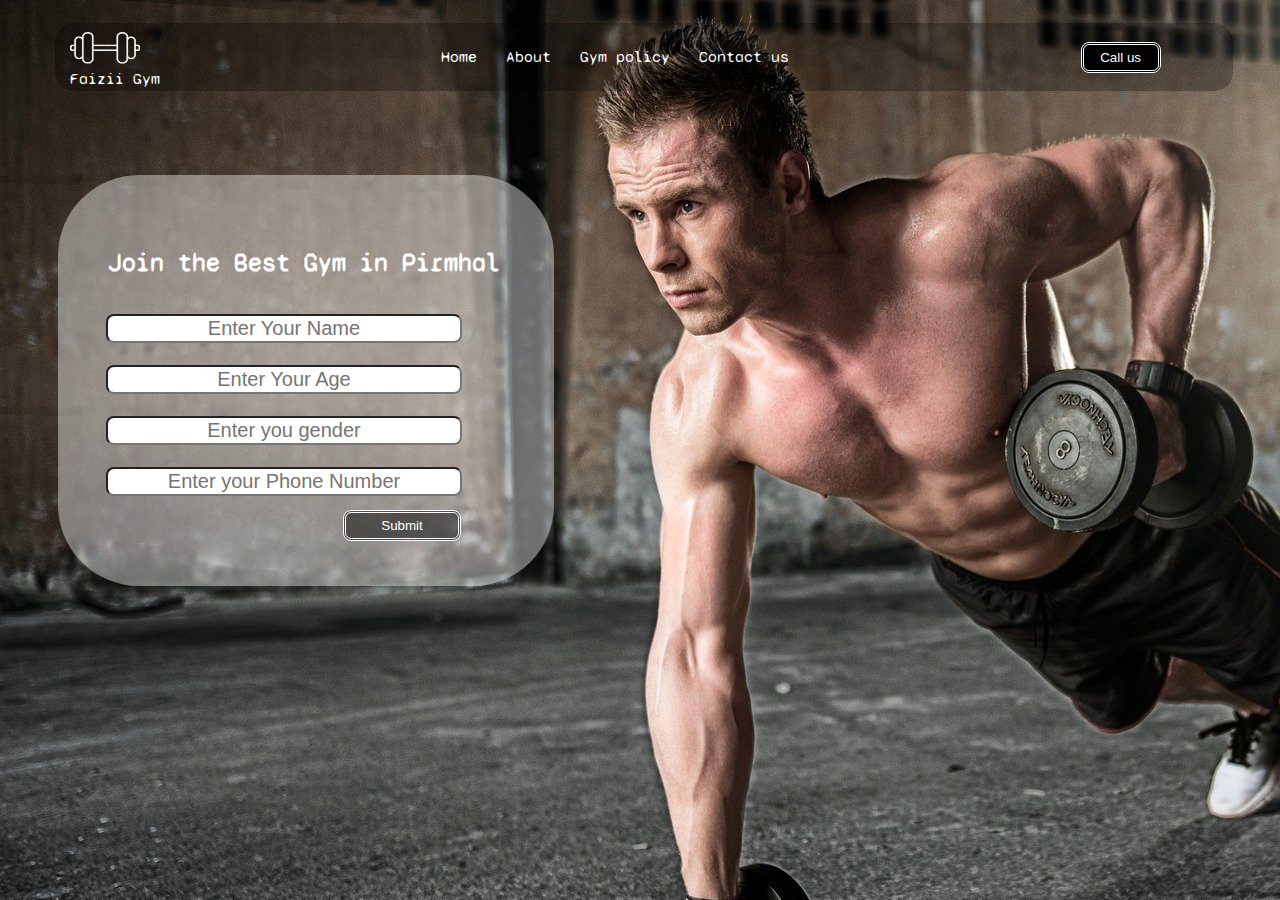
<file: index.html>
<!DOCTYPE html>
<html lang="en">

<head>
    <meta charset="UTF-8">
    <meta http-equiv="X-UA-Compatible" content="IE=edge">
    <meta name="viewport" content="width=device-width, initial-scale=1.0">
    <link rel="stylesheet" href="index.css">
    <link rel="preconnect" href="https://fonts.googleapis.com">
    <title>Faizii Gym</title>
</head>
<style>
    body {
        margin: 0px;
        padding: 0px;
        background: url("img/man.jpg");
        color: white; 
        font-family: 'Syne Mono', monospace;
    }

    .left {
        /* border: 2px solid red; */
        display: inline-block;
        margin: 1px;
        position: absolute;
        left: 14px;
        top: 1px;

    }

    .left img {
        width: 70px;
        height: 50px;
        position: relative;
        top: 7px;
        filter: invert(100%);
    }

    .left div {
        text-align: center;
        position: relative;
        bottom: 27px;
    }

    .mid {
        /* border: 2px solid yellowgreen; */
        display: block;
        margin: 1px auto;
        width: 43%;
    }

    .right {
        /* border: 2px solid purple; */
        display: inline-block;
        margin: 1px;
        padding: 11px;
        position: absolute;
        right: 25px;
        top: 1px
    }

   

    .form input {
        text-align: center;

        width: 350px;
        padding: 1px;
        margin: 11px auto;
        border-radius: 8px;
        font-size: 20px;
    }

    ul li {
        display: inline-block;

    }

    ul li a {
        padding: 10px;
        color: white;
        text-decoration: none;

    }

    ul li a:hover {
        color: bisque;
    }
</style>

<body>
    <header class="header">
        <div class="hea">
        <div class="left">
            <img src="img/icon.png" alt="">
            <div> Faizii Gym</div>
        </div>
        <div class="mid">
            <ul .class="navbar" style="display: inline-block;">
                <li><a href="#">Home</a></li>
                <li><a href="#">About</a></li>
                <li><a href="#">Gym policy</a></li>
                <li><a href="#">Contact us</a></li>
            </ul>
        </div>
        <div class="right">
            <button class="btn">Call us</button>
        </div>
    </div>
    </header>
    <div class="contaner">
        <p>Join the Best Gym in Pirmhal</p>
        <form action="noaction">
            <div class="form">
                <input type="text" name="" id="" placeholder="Enter Your Name">
            </div>
            <div class="form">
                <input type="text" name="" id="" placeholder="Enter Your Age">
            </div>
            <div class="form">
                <input type="text" name="" id="" placeholder="Enter you gender">
            </div>
            <div class="form">
                <input type="text" name="" id="" placeholder="Enter your Phone Number">
            </div>
            <input type="submit" value="Submit" class="sub">
        </form>
    </div>
</body>

</html>
</file>
<file: index.css>
@import url('https://fonts.googleapis.com/css2?family=Syne+Mono&display=swap');
.hea{
    position: relative;
    top: 22px;
    border-radius: 19px;
    width: 92%;
    left: 55px;
    line-height: 36px;
    background-color: #00000042;
}
.btn{

    position: relative;
    right: 35px;
    top: 3px;
    border: 2px solid;
    border-radius: 8px;
    background-color: black;
    color: white;
    border: double;
    width: 80px;
    line-height: 23px;
}
.contaner {
    border-radius: 81px;
    width: 400px;
    background-color: #ffffff69;
    padding: 48px;
    margin: 106px 58px;
}
.sub{

    position: relative;
    left: 237px;
    top: 3px;
    border: 2px solid;
    border-radius: 8px;
    background-color: #00000078;
    color: white;
    border: double;
    width: 118px;
    line-height: 23px;
}
.sub:hover{
    color: bisque;
}
p{
    font-size: 25px;
    position: relative;
    left: 2px;
    font-weight: bolder;
}
.btn:hover{
    color: bisque;
    cursor: pointer;
}
</file>
